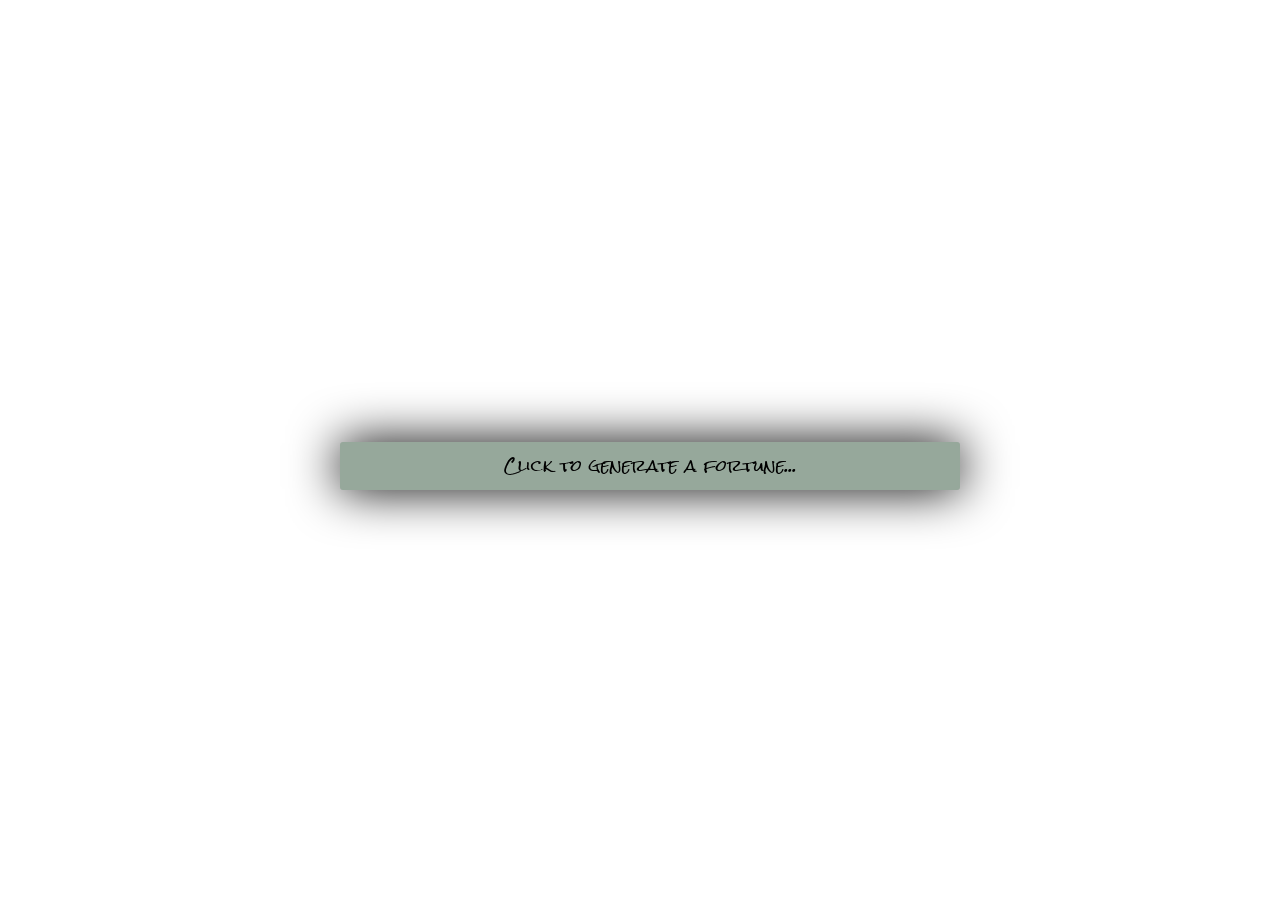
<file: index.html>
<!doctype html>
<html>
<head>
  <link type='text/css' rel='stylesheet' href='fortunecookie.css'>
  <link href='http://fonts.googleapis.com/css?family=Rock+Salt' rel='stylesheet' type='text/css'>
</head>
<body>
  <div class='main'>
    <div class='fortune'>
      Click to generate a fortune...
    </div>
  </div>
  <script src='fortunecookie.js'></script>
</body>
</html>
</file>
<file: fortunecookie.css>
.main {
  background-image: url("http://4.bp.blogspot.com/-qOIKARGCAj0/UR6AlXeZcTI/AAAAAAAAArU/a9Unmn_Y9GU/s1600/for.JPG");
  background-size: cover;
  background-position: center center;
  position: absolute;
  height: 100%;
  width: 100%;
  top: 0;
  left: 0;
}

.fortune {
  background-color: #96a89b;
  min-height: 1em;
  width: 600px;
  position: absolute;
  left: 50%;
  margin-left: -300px;
  top: 50%;
  margin-top: -0.5em;
  font-family: Rock Salt;
  text-align: center;
  user-select: none;
  -moz-user-select: none;
  -webkit-user-select: none;
  -ms-user-select: none;
  box-shadow: 0 0 50px black;
  border-radius: 3px;
  -webkit-border-radius: 3px;
  -moz-border-radius: 3px;
  -ms-border-radius: 3px;
  padding: 5px 10px;
  cursor: pointer;
}

@media (max-width: 700px) {
  .fortune {
    width: 400px;
    margin-left: -200px;
  }
}
</file>
